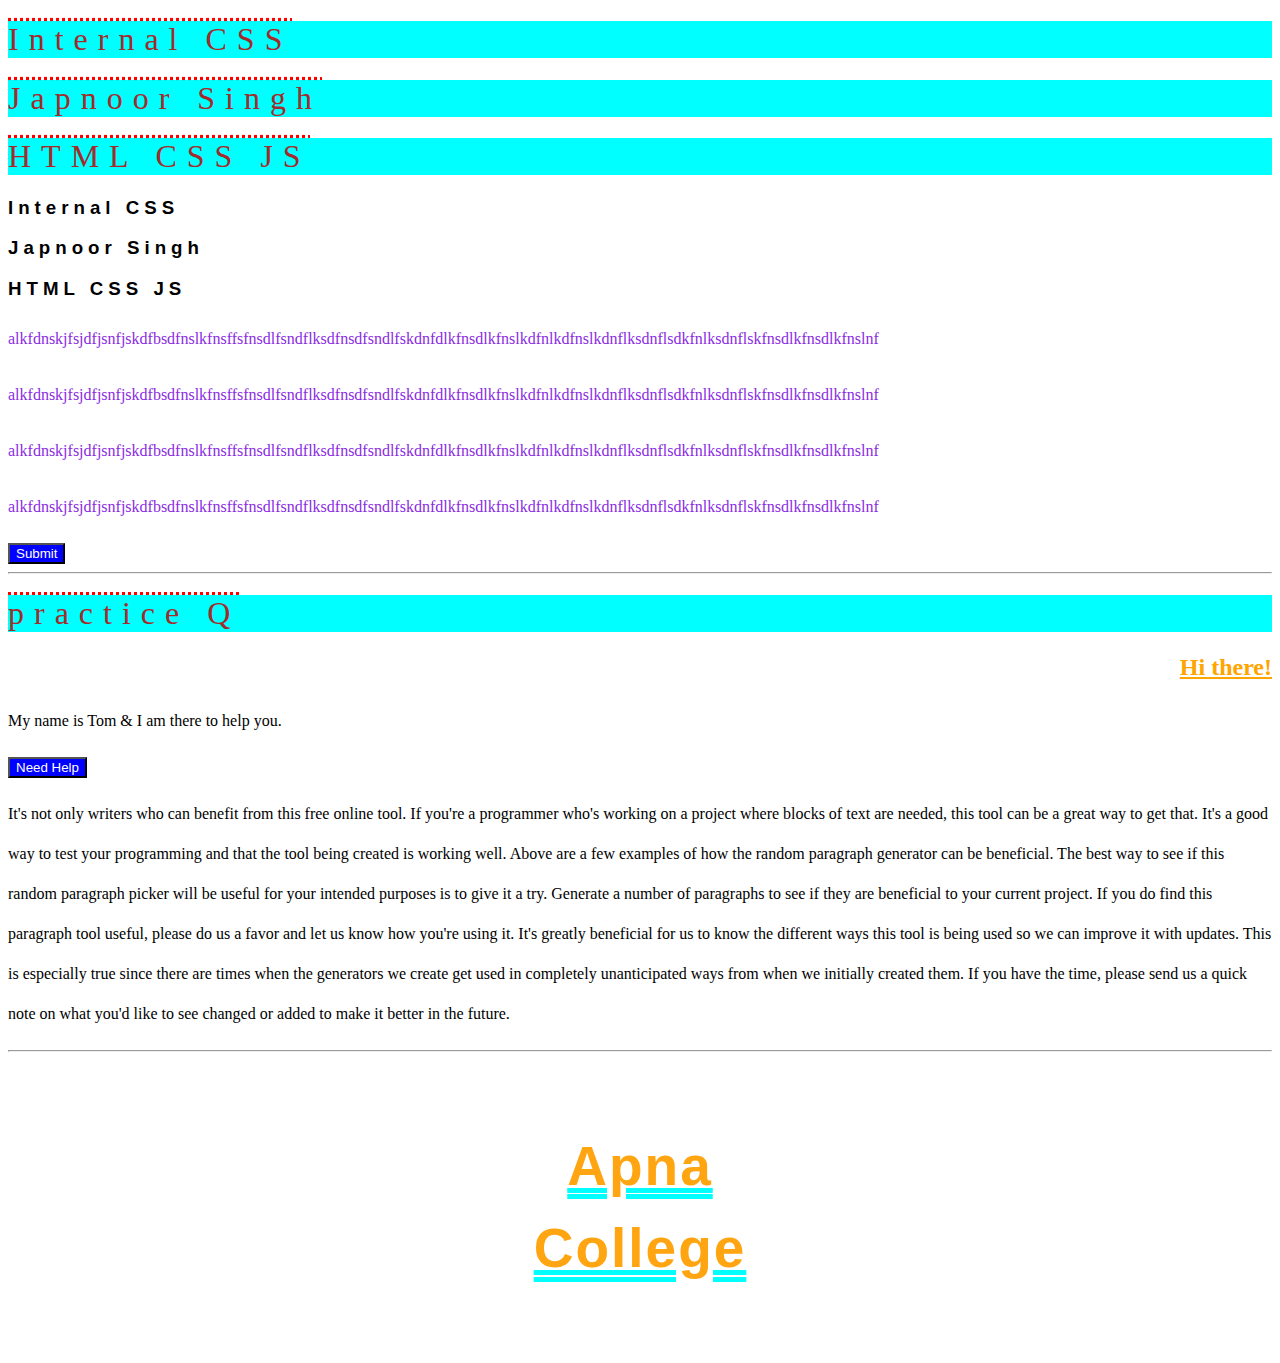
<file: index.html>
<!DOCTYPE html>
<html lang="en">
<head>
    <meta charset="UTF-8">
    <meta name="viewport" content="width=device-width, initial-scale=1.0">
    <link rel="stylesheet" href="css/style.css">
    <title>CSS</title>
    <!-- Internal CSS -->
    <style>
        h1{
            color: brown;
            background-color: aqua;
            
        }
    </style>

</head>


<body>



    
    <!--Inline css-->

    <!-- <h1>Japnoor Singh</h1>

     <p style="color:red">This is a paragraph</p>

    <button style="border-color: aqua ; color:brown; background-color: black;">Submit</button> -->

    <!-- Internal Sheet -->
    <h1>Internal CSS</h1>
    <h1>Japnoor Singh</h1>
    <h1>HTML CSS JS</h1>

    <!-- External Sheet -->

    <h3>Internal CSS</h3>
    <h3>Japnoor Singh</h3>
    <h3>HTML CSS JS</h3>
    <div>
    <p>alkfdnskjfsjdfjsnfjskdfbsdfnslkfnsffsfnsdlfsndflksdfnsdfsndlfskdnfdlkfnsdlkfnslkdfnlkdfnslkdnflksdnflsdkfnlksdnflskfnsdlkfnsdlkfnslnf</p>
    <p>alkfdnskjfsjdfjsnfjskdfbsdfnslkfnsffsfnsdlfsndflksdfnsdfsndlfskdnfdlkfnsdlkfnslkdfnlkdfnslkdnflksdnflsdkfnlksdnflskfnsdlkfnsdlkfnslnf</p>
    <p>alkfdnskjfsjdfjsnfjskdfbsdfnslkfnsffsfnsdlfsndflksdfnsdfsndlfskdnfdlkfnsdlkfnslkdfnlkdfnslkdnflksdnflsdkfnlksdnflskfnsdlkfnsdlkfnslnf</p>
    <p>alkfdnskjfsjdfjsnfjskdfbsdfnslkfnsffsfnsdlfsndflksdfnsdfsndlfskdnfdlkfnsdlkfnslkdfnlkdfnslkdnflksdnflsdkfnlksdnflskfnsdlkfnsdlkfnslnf</p>
    </div>

    <button>Submit</button>

    <hr>
    <h1>practice Q</h1>

    <h2>Hi there!</h2>

    <p>My name is Tom & I am there to help you.</p>

    <button>Need Help</button>


    <p>

        It's not only writers who can benefit from this free online tool. If you're a programmer who's working on a project where blocks of text are needed, this tool can be a great way to get that. It's a good way to test your programming and that the tool being created is working well.

    Above are a few examples of how the random paragraph generator can be beneficial. The best way to see if this random paragraph picker will be useful for your intended purposes is to give it a try. Generate a number of paragraphs to see if they are beneficial to your current project.

    If you do find this paragraph tool useful, please do us a favor and let us know how you're using it. It's greatly beneficial for us to know the different ways this tool is being used so we can improve it with updates. This is especially true since there are times when the generators we create get used in completely unanticipated ways from when we initially created them. If you have the time, please send us a quick note on what you'd like to see changed or added to make it better in the future.
    </p>

    <hr>


    <h4>apna <br> college</h1>

</body>
</html>
</file>
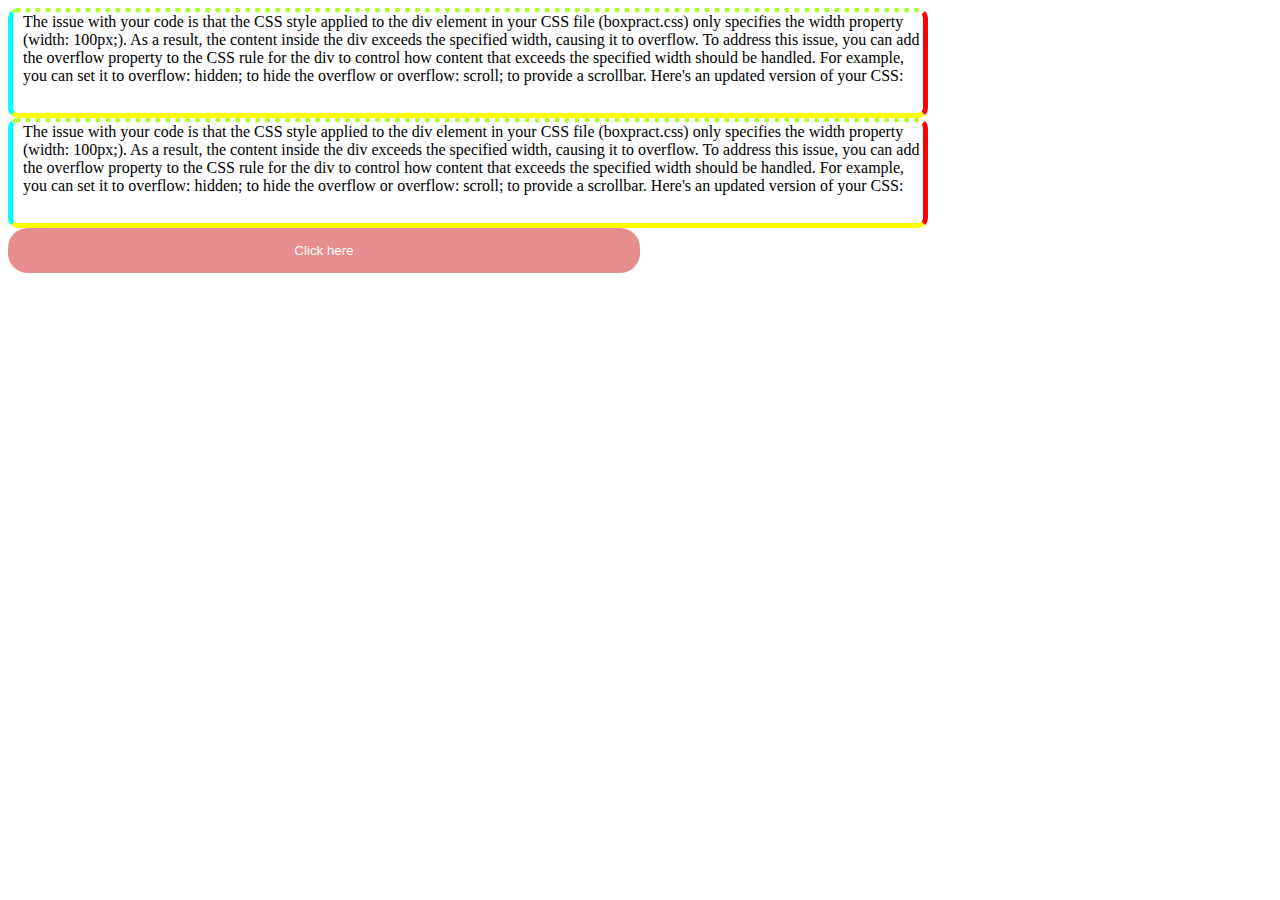
<file: boxpract.html>
<!DOCTYPE html>
    <html lang="en">
    <head>
        <meta charset="UTF-8">
        <meta name="viewport" content="width=device-width, initial-scale=1.0">
        <title>Document</title>
        <link rel="stylesheet" href="css/boxpract.css">
    </head>
    <body>

        <div>
            The issue with your code is that the CSS style applied to the div element in your CSS file (boxpract.css) only specifies the width property (width: 100px;). As a result, the content inside the div exceeds the specified width, causing it to overflow.

            To address this issue, you can add the overflow property to the CSS rule for the div to control how content that exceeds the specified width should be handled. For example, you can set it to overflow: hidden; to hide the overflow or overflow: scroll; to provide a scrollbar. Here's an updated version of your CSS:
        </div>

        <div>
            The issue with your code is that the CSS style applied to the div element in your CSS file (boxpract.css) only specifies the width property (width: 100px;). As a result, the content inside the div exceeds the specified width, causing it to overflow.

            To address this issue, you can add the overflow property to the CSS rule for the div to control how content that exceeds the specified width should be handled. For example, you can set it to overflow: hidden; to hide the overflow or overflow: scroll; to provide a scrollbar. Here's an updated version of your CSS:
        </div>
        
        <button>

            Click here
        </button>

    </body>
    </html>
</file>
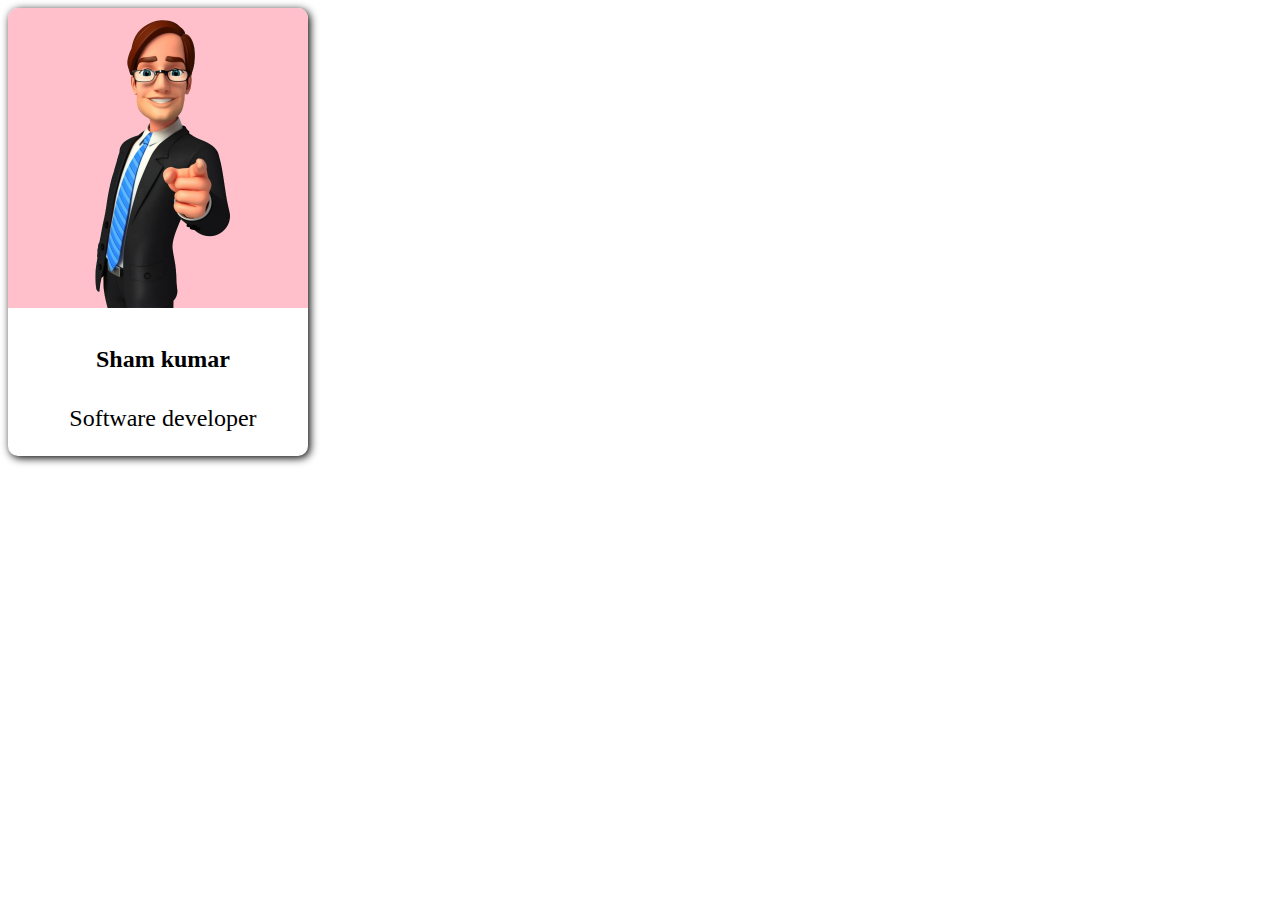
<file: cardhover.html>
<!DOCTYPE html>
<html lang="en">
<head>
    <meta charset="UTF-8">
    <meta name="viewport" content="width=device-width, initial-scale=1.0">
    <link rel="stylesheet" href="css/cardhover.css">
    <title>Card Hover</title>
</head>
<body>

    <div id="card">
        <img src="man.png" alt="man">
        <div id="desc">
        <h4>Sham kumar</h4>
        <p>Software developer</p>
        </div>
    </div>
    



</body>
</html>
</file>
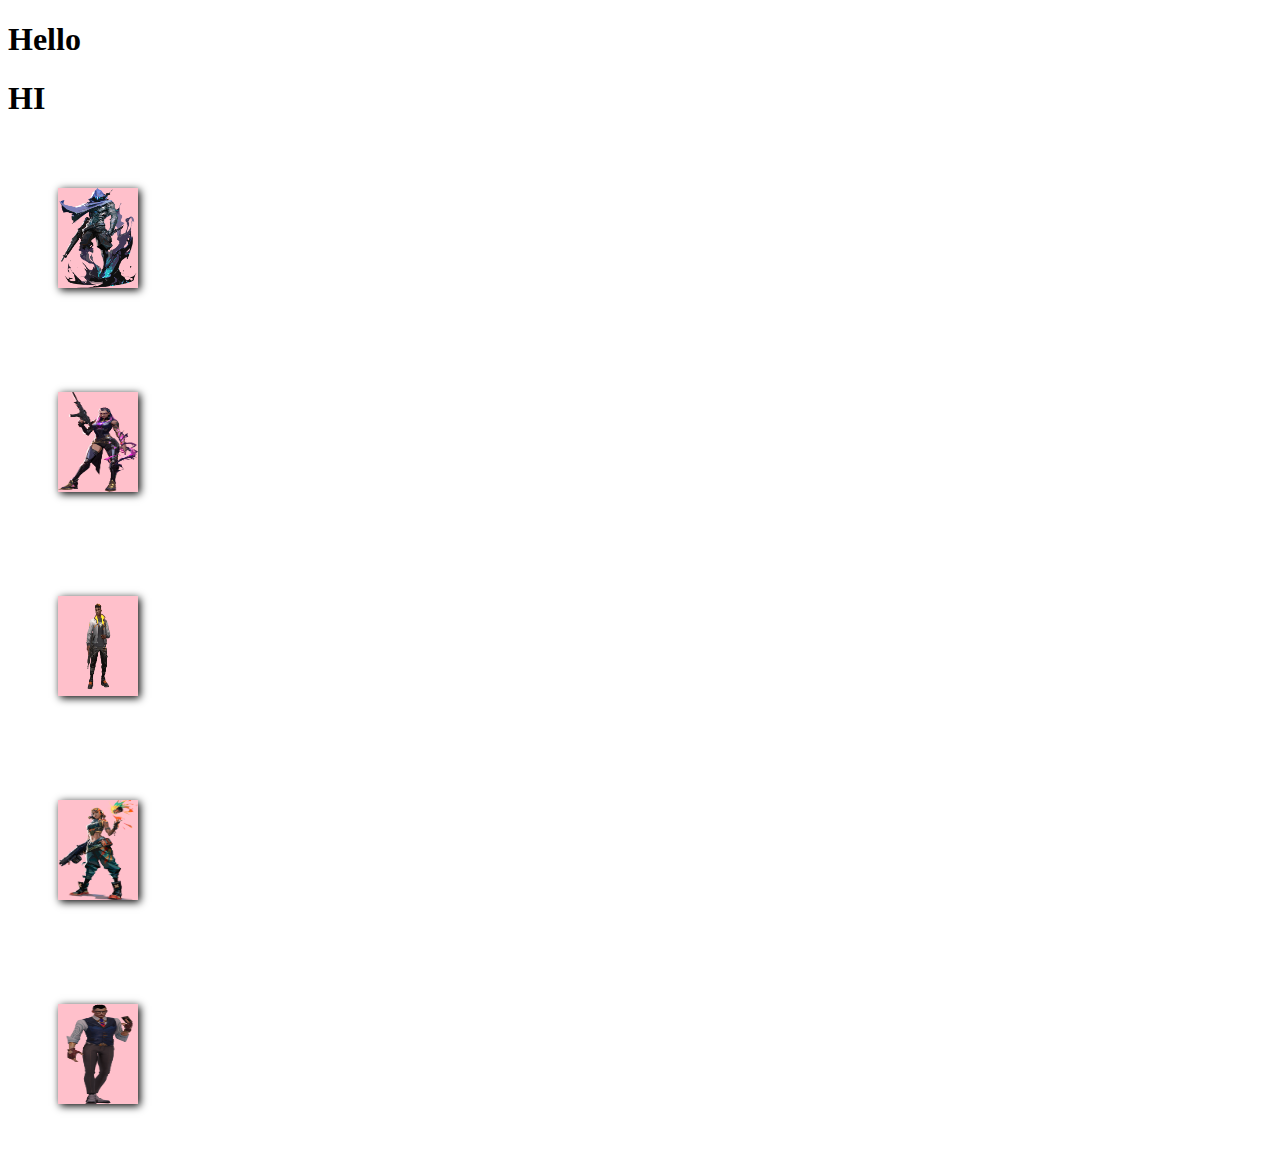
<file: displayproperty.html>
<!DOCTYPE html>
<html lang="en">
<head>
    <meta charset="UTF-8">
    <meta name="viewport" content="width=device-width, initial-scale=1.0">
    <title>Document</title>
    <link rel="stylesheet" href="css/displayproperty.css">
</head>
<body>
    <h1 id="one">Hello</h1>
    <h1 id="two">HI</h1>
    <div>
    <img src="omen.png" alt="" id="omen">
    </div>
    <div>
    <img src="reyna.png" alt="" id="reyna">
    </div>
    <div>
    <img src="phoenix.png" alt="" id="phoenix">
    </div>
    <div>
    <img src="raze.png" alt="" id="raze">
    </div>
     <div>
    <img src="chamber.png" alt="" id="chamber">
    </div>
</body>
</html>
</file>
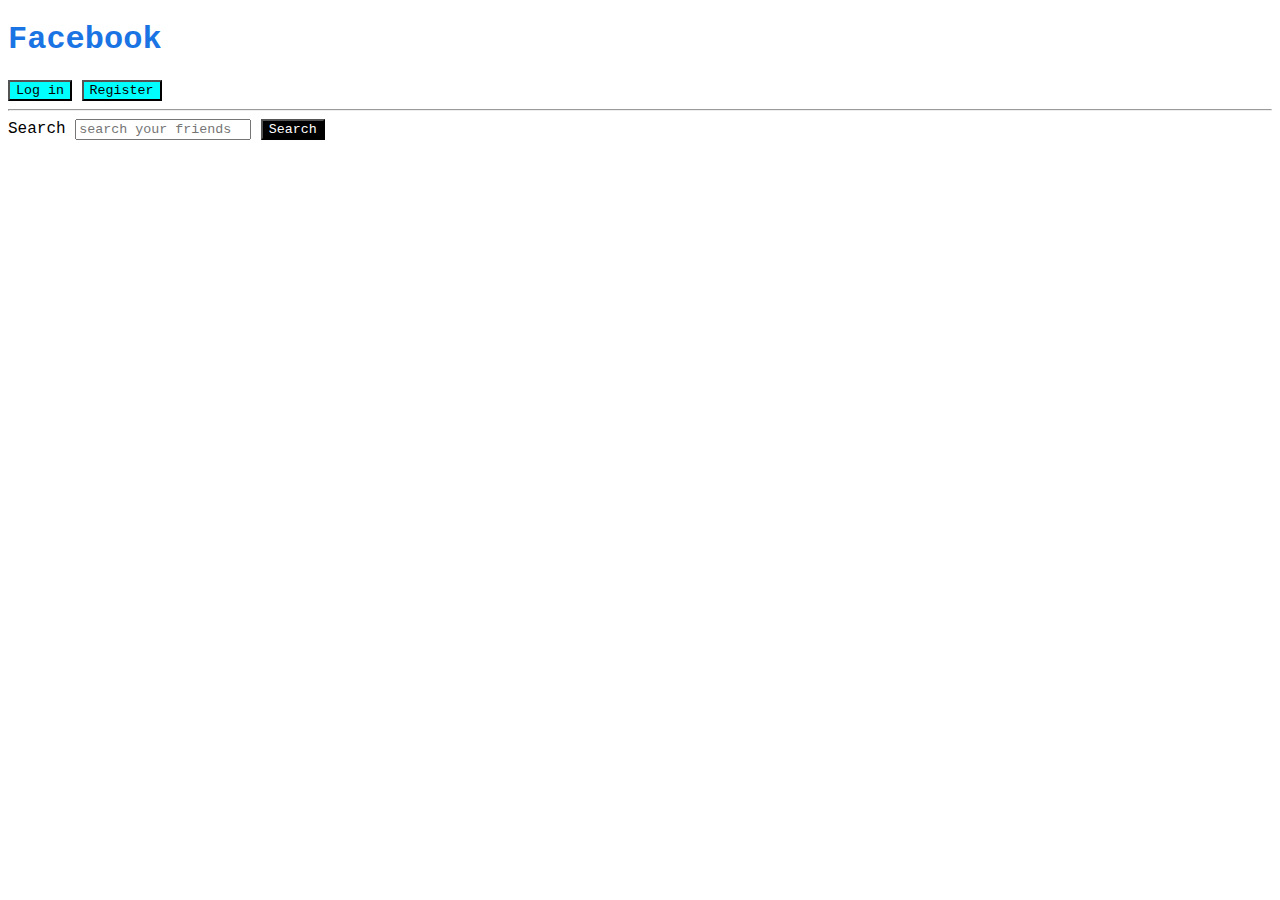
<file: facebookpract.htm>
<!DOCTYPE html>
<html lang="en">
<head>
    <meta charset="UTF-8">
    <meta name="viewport" content="width=device-width, initial-scale=1.0">
    <link rel="stylesheet" href="css/facebook.css">
    <title>Document</title>
</head>
<body>
    <h1 id="logo">Facebook</h1>
    <div>
        <button>Log in</button>
        <button>Register</button>
    </div>

    <hr> 

    Search 
    <input type="text" placeholder="search your friends">
    <button id="search">Search</button>
</body>
</html>
</file>
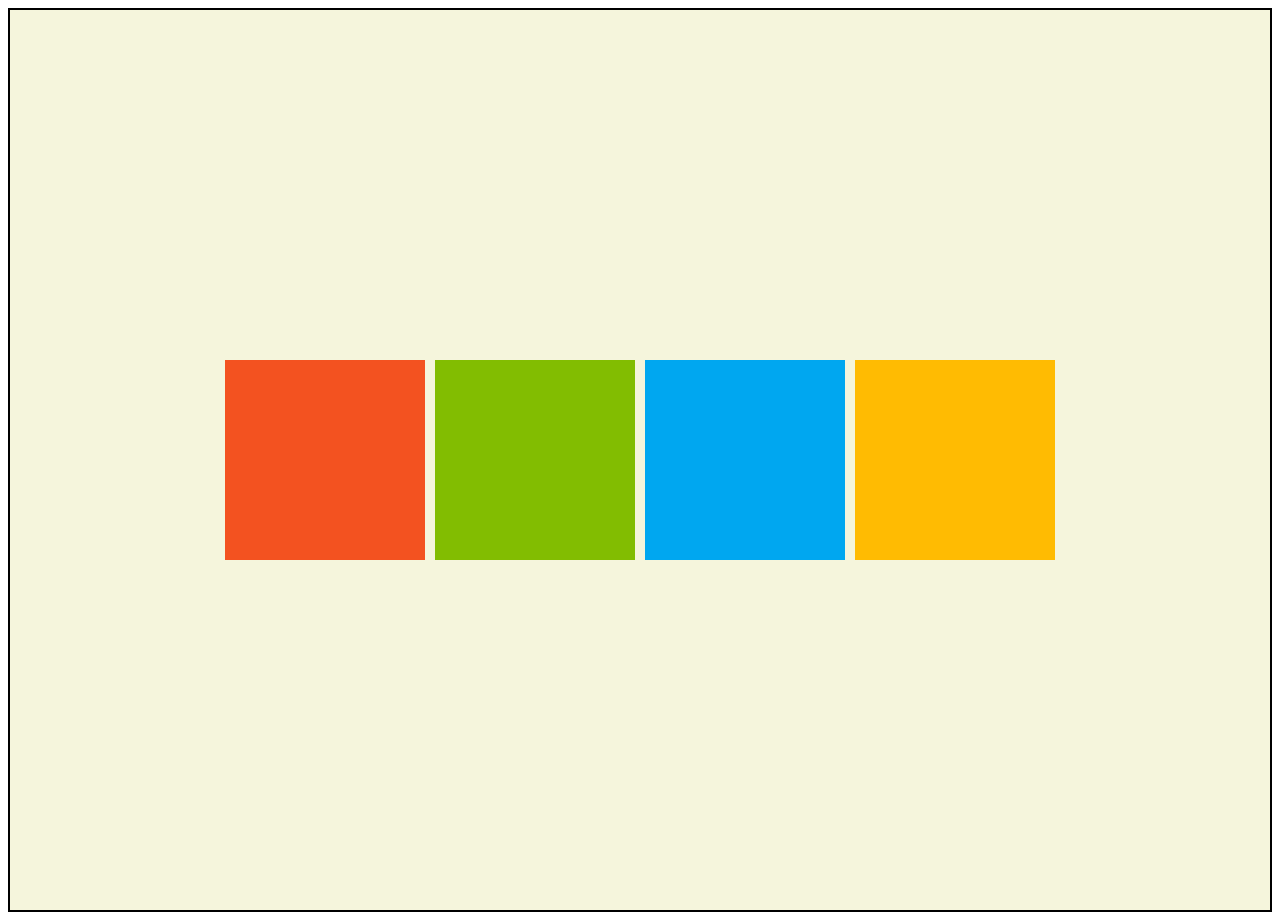
<file: flex.html>
<!DOCTYPE html>
<html lang="en">
<head>
    <meta charset="UTF-8">
    <meta name="viewport" content="width=device-width, initial-scale=1.0">
    <title>Document</title>
    <link rel="stylesheet" href="css/flex.css">
</head>
<body>
    <div class="container">
        <div class="box" id="box1"></div>
        <div class="box" id="box2"></div>
        <div class="box" id="box3"></div>
        <div class="box" id="box4"></div>
    </div>

</body>
</html>
</file>
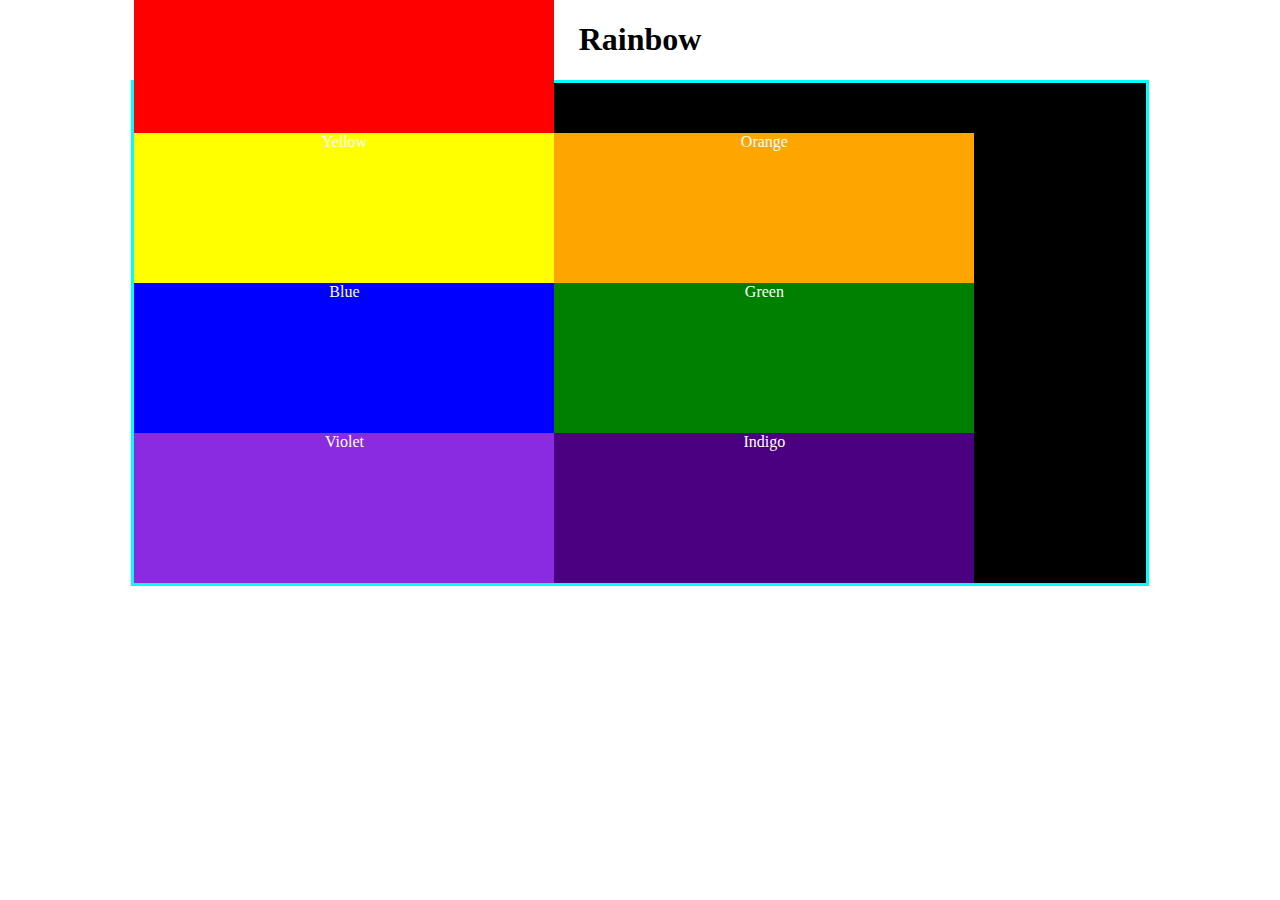
<file: flexbox.html>
<!DOCTYPE html>
<html lang="en">
<head>
    <meta charset="UTF-8">
    <meta name="viewport" content="width=device-width, initial-scale=1.0">
    <title>Document</title>
    <link rel="stylesheet" href="css/flexbox.css">
</head>
<body>
    <h1>Rainbow</h1>
    <div id="container">
        <div>Violet</div>
        <div>Indigo</div>
        <div>Blue</div>
        <div>Green</div>
        <div>Yellow</div>
        <div>Orange</div>
        <div>Red</div>
    </div>
</body>
</html>
</file>
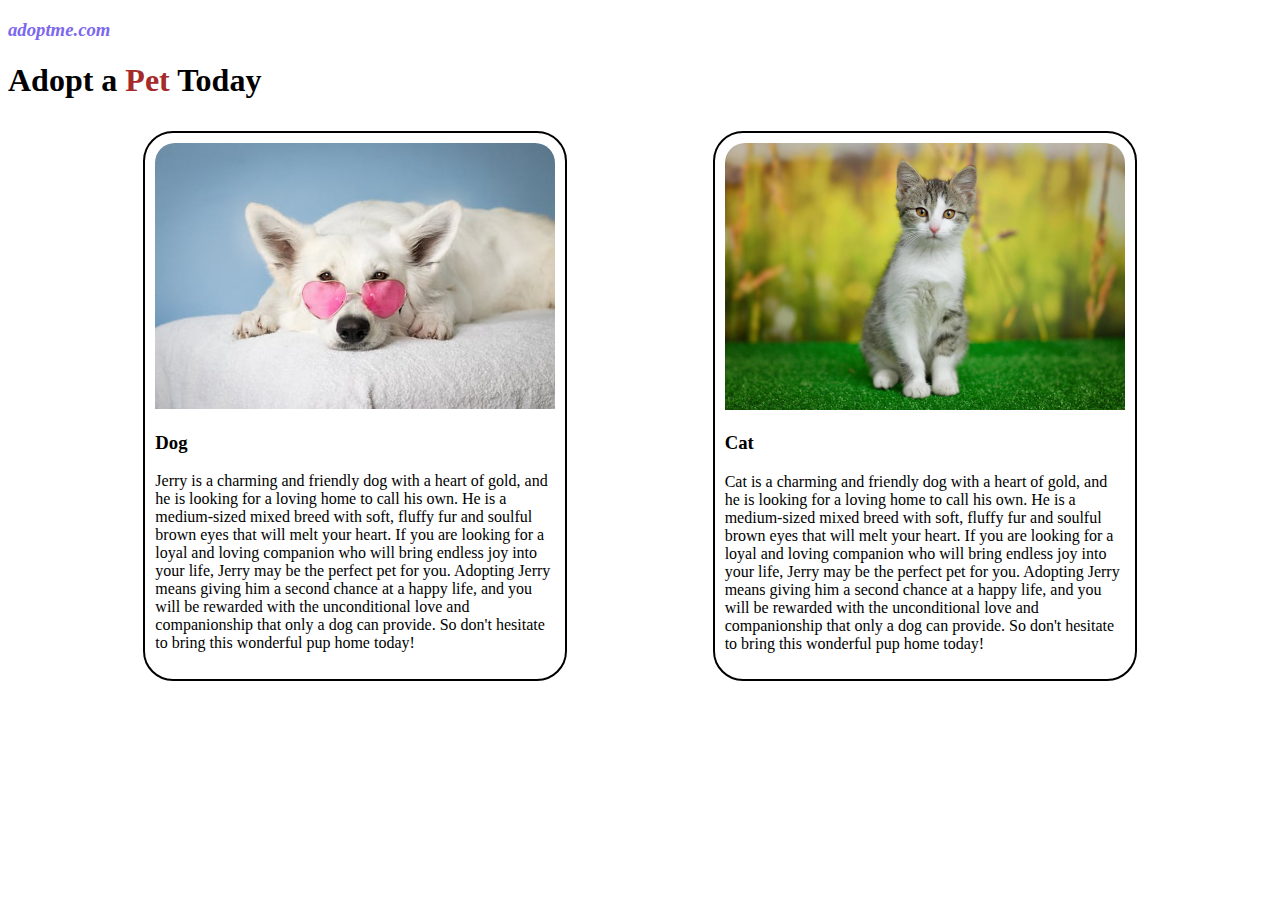
<file: petadopt.html>
<!DOCTYPE html>
<html lang="en">
<head>
    <meta charset="UTF-8">
    <meta name="viewport" content="width=device-width, initial-scale=1.0">
    <title>Pet Adopt</title>
    <link rel="stylesheet" href="css/petadopt.css">
</head>
<body>
    <h3 id="link">adoptme.com</h3>
    
    <h1>Adopt a <span id="petSpan">Pet</span> Today</h1>

    <div class="container">
        <div class="pet">

            <img src="dog.jpeg" alt="dog" id="dogimg">
            <h3>Dog</h3>
            <p>Jerry is a charming and friendly dog with a heart of gold, and
                he is looking for a loving home to call his own. He is a
                medium-sized mixed breed with soft, fluffy fur and soulful
                brown eyes that will melt your heart. If you are looking for a
                loyal and loving companion who will bring endless joy into
                your life, Jerry may be the perfect pet for you. Adopting Jerry
                means giving him a second chance at a happy life, and you
                will be rewarded with the unconditional love and
                companionship that only a dog can provide. So don't hesitate
                to bring this wonderful pup home today!</p>
        </div>
        <div class="pet"> 
            <img src="cat.jpg" alt="cat" id="catimg">
            <h3>Cat</h3>
            <p>Cat is a charming and friendly dog with a heart of gold, and
                he is looking for a loving home to call his own. He is a
                medium-sized mixed breed with soft, fluffy fur and soulful
                brown eyes that will melt your heart. If you are looking for a
                loyal and loving companion who will bring endless joy into
                your life, Jerry may be the perfect pet for you. Adopting Jerry
                means giving him a second chance at a happy life, and you
                will be rewarded with the unconditional love and
                companionship that only a dog can provide. So don't hesitate
                to bring this wonderful pup home today!</p>
        </div>
    </div>
</body>
</html>
</file>
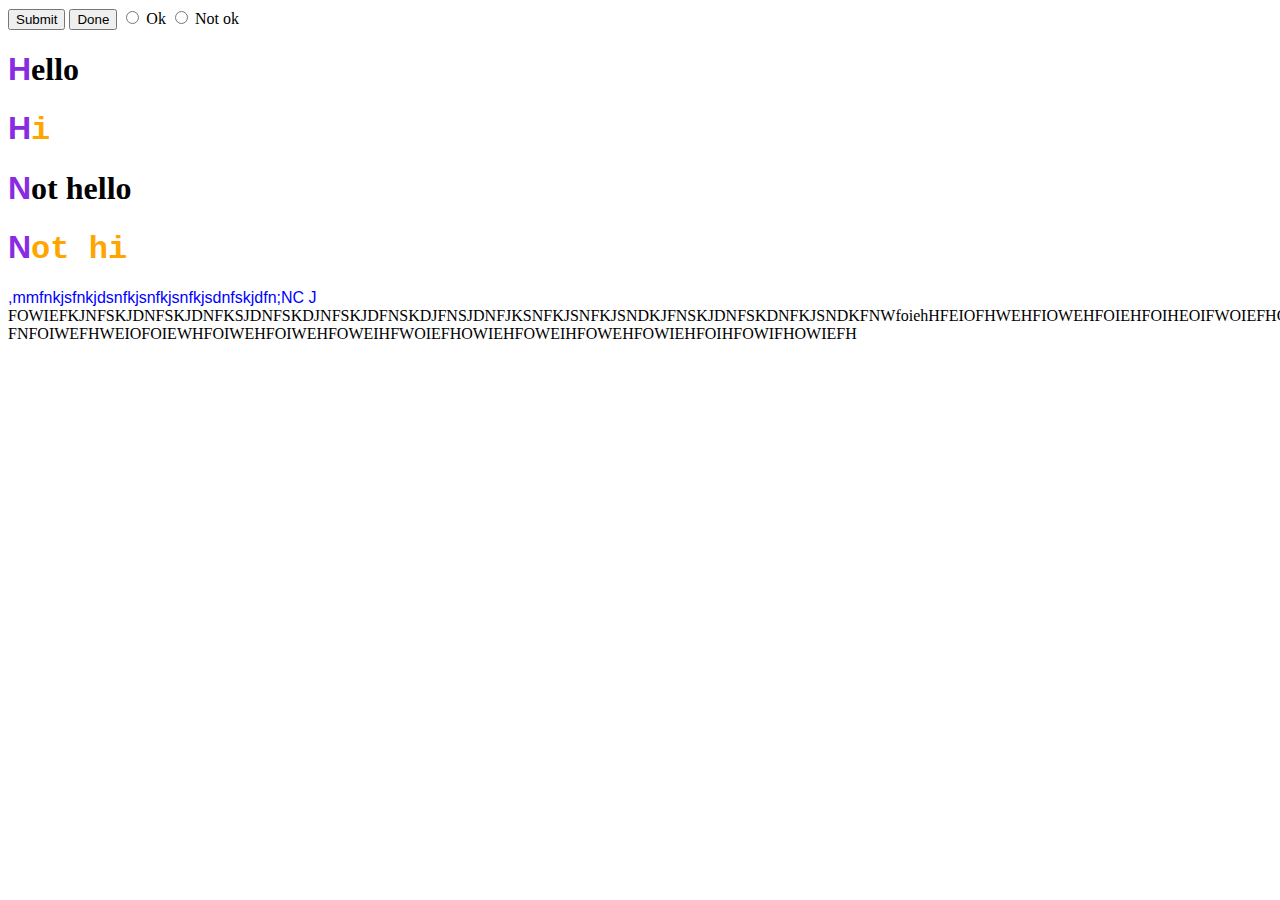
<file: pseudoPract.html>
<!DOCTYPE html>
<html lang="en">
<head>
    <meta charset="UTF-8">
    <meta name="viewport" content="width=device-width, initial-scale=1.0">
    <link rel="stylesheet" href="css/pseudoPract.css">
    <title>Document</title>
</head>
<body>
    <button>Submit</button>
    <button>Done</button>

    <input type="radio" id="ok" name="agree">
    <label for="ok">Ok</label>
    <input type="radio" id="notok" name="agree">
    <label for="notok">Not ok</label>

    <h1>Hello</h1>
    <h1>Hi</h1>
    <h1>Not hello</h1>
    <h1>Not hi</h1>

    <p>,mmfnkjsfnkjdsnfkjsnfkjsnfkjsdnfskjdfn;NC J  [base64]
        FNFOIWEFHWEIOFOIEWHFOIWEHFOIWEHFOWEIHFWOIEFHOWIEHFOWEIHFOWEHFOWIEHFOIHFOWIFHOWIEFH
    </p>

</body>
</html>
</file>
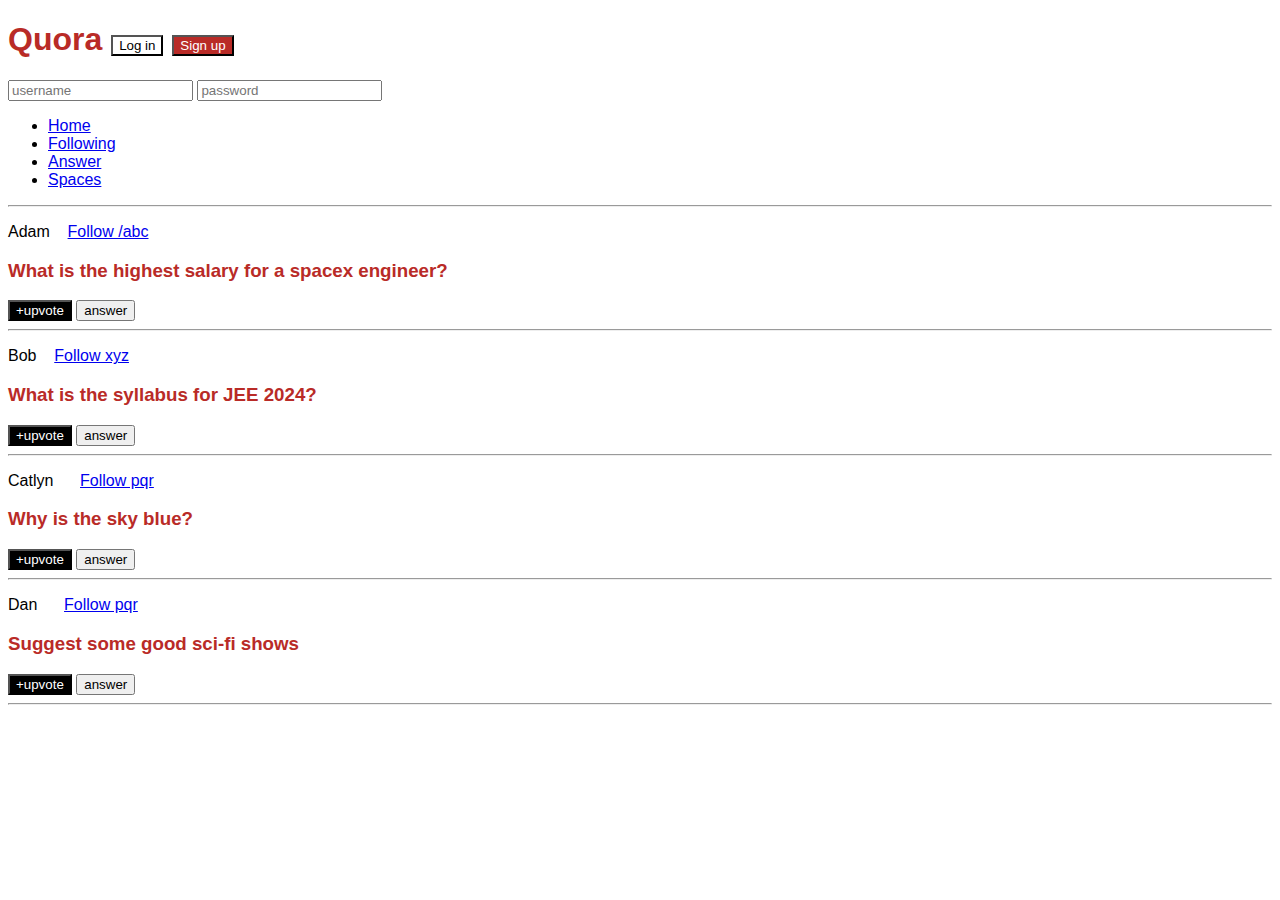
<file: QuoraPract.html>
<!DOCTYPE html>
<html lang="en">
  <head>
    <meta charset="UTF-8" />
    <meta http-equiv="X-UA-Compatible" content="IE=edge" />
    <meta name="viewport" content="width=device-width, initial-scale=1.0" />
    <link rel="stylesheet" href="css/quora.css">
    <title>CSS Chapter2</title>
  </head>
  <body>

    <header>
        <h1>Quora 
            <button id="login">Log in</button>
            <button id="signup">Sign up</button>
        </h1>
        <div>
            <input type="text" placeholder="username">
            <input type="password" placeholder="password">
        </div>
        <nav>
            <ul>
                <li><a href="/home">Home</a></li>
                <li><a href="/following">Following</a></li>
                <li><a href="/answer">Answer</a></li>
                <li><a href="/spaces">Spaces</a></li>
            </ul>
        </nav>
        <hr>
    </header>
    
    <main>
        <p>
        Adam &nbsp;&nbsp;
        <a class="follow" href="/adam">Follow /abc</a></span>
        </p>
        <h3>What is the highest salary for a spacex engineer?</h3>
        <span>
            <button class="upvote">+upvote</button>
            <button>answer</button>
        </span>
        <hr />

        <p>
        Bob &nbsp;&nbsp;
        <a class="follow" href="/bob">Follow xyz</a>
        </p>
        <h3>What is the syllabus for JEE 2024?</h3>
        <span>
            <button class="upvote">+upvote</button>
            <button>answer</button>
        </span>
        <hr />

        <p>
        Catlyn &nbsp;&nbsp;&nbsp;&nbsp;
        <a class="follow" href="/catlyn">Follow pqr</a>
        </p>
        <h3>Why is the sky blue?</h3>
        <span>
            <button class="upvote">+upvote</button>
            <button>answer</button>
        </span>
        <hr />

        <p>
            Dan &nbsp;&nbsp;&nbsp;&nbsp;
            <a class="follow" href="/dan">Follow pqr</a>
            </p>
            <h3>Suggest some good sci-fi shows</h3>
            <span>
                <button class="upvote">+upvote</button>
                <button>answer</button>
            </span>
            <hr />
    </main>
  </body>
</html>
</file>
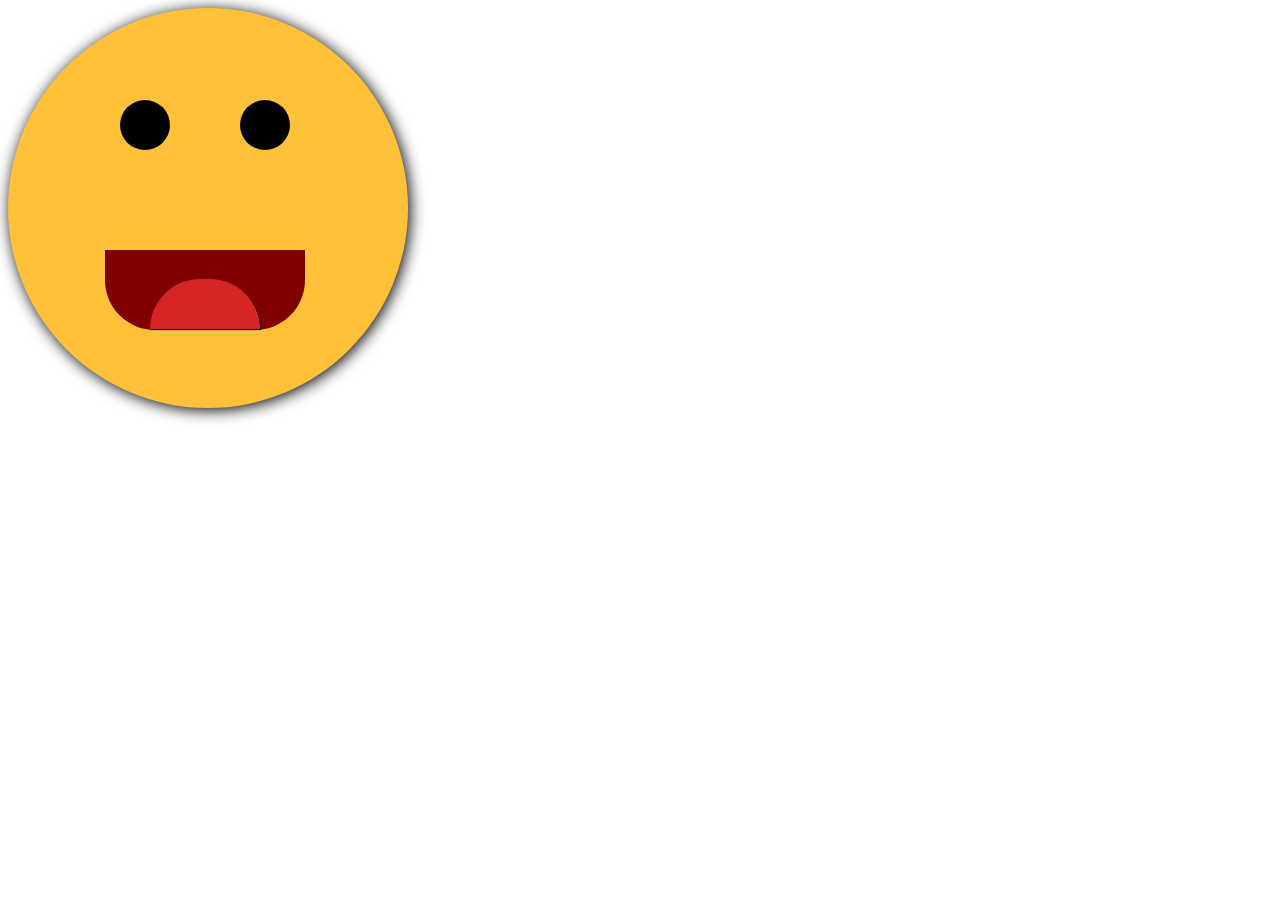
<file: smileyface.html>
<!DOCTYPE html>
<html lang="en">
<head>
    <meta charset="UTF-8">
    <meta name="viewport" content="width=device-width, initial-scale=1.0">
    <title>Document</title>
    <link rel="stylesheet" href="css/smileyface.css">
</head>
<body>
    <div id="face">

        <div id="mouth">

            <div id="tongue"></div>

        </div>
        
        <div>
            <div class="leye"><div class =""></div></div>
            <div class="reye"></div>
        </div>
    </div>
</body>
</html>
</file>
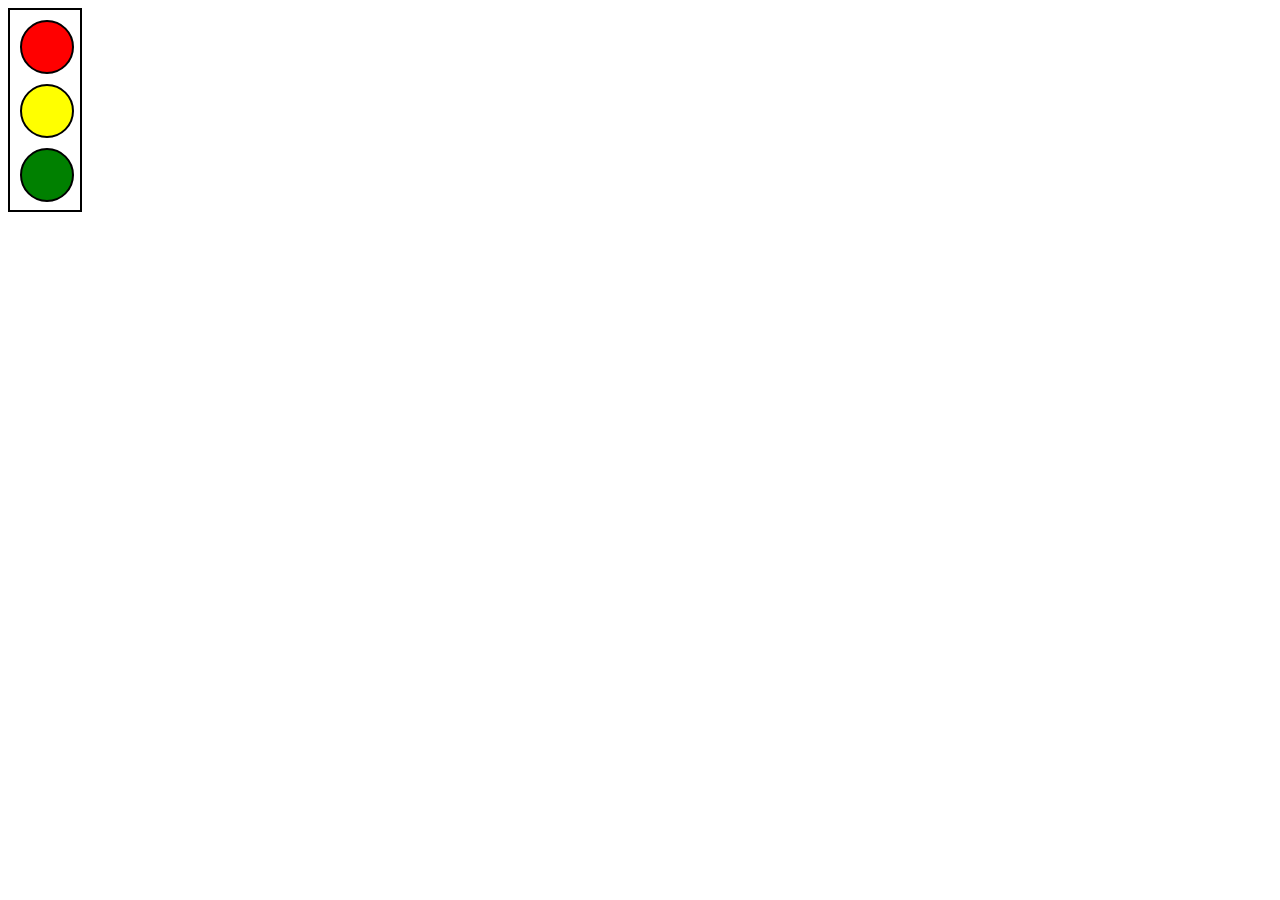
<file: trafficlight.html>
<!DOCTYPE html>
<html lang="en">
<head>
    <meta charset="UTF-8">
    <meta name="viewport" content="width=device-width, initial-scale=1.0">
    <title>Document</title>
    <link rel="stylesheet" href="css/trafficlight.css">
</head>
<body>
    
    <div id="outer">
        <div class="inner" id="red"></div>
        <div class="inner" id="yellow"></div>
        <div class="inner" id="green"></div>
    </div>

</body>
</html>
</file>
<file: css/style.css>
h1{
    font-weight: normal;
    text-decoration: dotted overline;
    text-decoration-color: red;
    letter-spacing: 10px;
}
h3{
    color:black;
    
    font-family: Impact, Haettenschweiler, 'Arial Narrow Bold', sans-serif;
    letter-spacing: 5px;       
}

div{
    
    color:blueviolet;
    
}

button{
    background-color: blue;
    color: white;
    
}

h2{
    color: orange;
    text-align: end;
    text-decoration: underline;
}

/* p{
    
    color : red;
    font-weight: bolder;
    text-decoration: double line-through;
    text-decoration-color: green;
} */

p{
    line-height: 2.5;
    
}

h4{
    font-family: 'Lucida Sans', 'Lucida Sans Regular', 'Lucida Grande', 'Lucida Sans Unicode', Geneva, Verdana, sans-serif;
    color: #ffa511;
    text-align: center;
    font-size: 55px;
    font-weight: 900px;
    letter-spacing: 2px;
    line-height: 1.5    ;
    text-decoration: double aqua underline;
    text-transform: capitalize;

}
</file>
<file: css/boxpract.css>
div{
height: 100px;
width:900px;
/* border-width: 2px;
border-style: solid;
background-color: rgb(197, 146, 146);
 */
border: solid black 5px ;
border-left-color: aqua ;
border-right-color: red ;
border-bottom-color: yellow;
border-top-color: greenyellow;
border-top-style: dotted;

border-radius: 10px;

padding-left: 10px

}

button{
    padding: 15px;
    width: 50%;
    align-items: center;
    border: none;
    background-color: rgb(230, 141, 141);
    color: white;
    border-radius: 20px;

}

button:hover{
    background-color: brown;

}
</file>
<file: css/cardhover.css>
#card{
    
    width: 300px;
    display: inline-block;
    border-radius: 10px;
    font-size: x-large;
    box-shadow: 2px 2px 8px black;
    text-align: center;
    transition-duration: 0.5s;
}

#card:hover{
    transform: scale(1.05);
    box-shadow: 5px 5px 10px black;
}

img{
    border-radius: 10px 10px 0 0 ;  
    background-color: pink;
    width: 100%;

}

#desc{
    padding: 0 0 0 10px
}
</file>
<file: css/displayproperty.css>
/* h1{
    display: inline;
} */

img{
    height: 100px;
    width: 80px;
    background: pink;
    /* transition: margin-left 1s ease-in 0s; */
    transition-duration: 1s;
    margin: 50px;
    box-shadow: 2px 2px 8px black;
    

    
}

#omen:hover{
    transform:rotate(360deg);
    /* transform: translate(100px); */
    /* transform: scale(0.5); */
    /* transition-duration: 1s; */

}

#reyna:hover{
    /* transform:rotate(20deg); */
    transform: scale(3);
    /* transition-duration: 1s; */

}

#phoenix:hover{
    transform:translate(100px);
}
#raze:hover{
    transform:skew(50deg);
}

#chamber:hover{
    transform:rotate(360deg)  scale(5) ;
}
</file>
<file: css/facebook.css>
*{
    font-family: 'Courier New', Courier, monospace;
}
#logo{
    color: #1b74e4;
}

div button{
    background-color: aqua;
}

#search{
    background-color: black;
    color: white;
}
</file>
<file: css/flex.css>
.container{
    height: 100vh;
    border: 2px solid black;
    background-color: beige;
    display: flex; /* by default row*/
    flex-direction: row;
    flex-wrap: wrap;
    justify-content: center;
    align-items: center;
    align-content: center; /* works when to remove space between items or for small screen*/    
}

.box{
    width: 200px;
    height: 200px;
    margin: 5px;
}
#box1{
    background-color: #f35220;
    
}

#box2{
    background-color: #82bd01;
    /* align-self: start; */
    /* does not work when container has algn-content property */
}

#box3{
    background-color: #00a7f0;
}

#box4{
    background-color: #ffbb02;
}
</file>
<file: css/flexbox.css>
#container{
    margin: 10px auto;
    border: 3px solid aqua;
    background-color: black;
    color: white;
    
    width: 80%;
    height: 500px;
    display: flex;
    flex-direction: row;
    justify-content: flex-start;
    flex-wrap: wrap-reverse;
}

h1{
    text-align: center;
}
#container div{
    text-align: center;
    width: 420px;
    height: 150px;
}



div:nth-child(1){
    background-color: blueviolet;
}

div:nth-child(2){
    background-color: indigo;
}

div:nth-child(3){
    background-color: blue;
}

div:nth-child(4){
    background-color: green;
}

div:nth-child(5){
    background-color: yellow;
}

div:nth-child(6){
    background-color: orange;
}

div:nth-child(7){
    background-color: red;
}
</file>
<file: css/petadopt.css>
#link{
    font-style: italic;
    color: mediumslateblue;
}

#petSpan{
    color: brown;
    
}

#dogimg,#catimg{
    border-radius: 20px 20px 0 0;
    width: 100%;
}

.container{
    display: flex;
    justify-content: space-evenly;
}

.pet {
    border-radius: 30px;
    width: 400px;
    padding: 10px;
    border: 2px solid black;
    margin: 10px;
}

@media(max-width:500px) {
    .container{
        flex-wrap: wrap;
    }
}
</file>
<file: css/pseudoPract.css>
button:hover{
    background-color: black;
    color: red;
}

button:active{
    background-color: yellow;
    color: blue;
}

input[type="radio"]:checked + label{
    color: red;
    background-color: yellow;
}

h1:nth-of-type(2n){
    color: orange;
    font-family: 'Courier New', Courier, monospace;
}

h1::selection{
    background-color: brown;
}

p::first-line{
    font-family: Impact, Haettenschweiler, 'Arial Narrow Bold', sans-serif;
    color: blue;
}

h1::first-letter{
    font-family: Impact, Haettenschweiler, 'Arial Narrow Bold', sans-serif;
    color: blueviolet;
}
</file>
<file: css/quora.css>
*{
    font-family: Verdana, Geneva, Tahoma, sans-serif;
    
}

h1,h3{
    color: #b92b27;
}

#login{
    background-color: white;
}

#signup{
    background-color: #b92b27;
    color: white;
}

.upvote{
    background-color: black;
    color: white;
    
}
</file>
<file: css/smileyface.css>
#face{
    width: 400px;
    height: 400px;
    background-color: rgb(255, 193, 58);
    border-radius: 50%;
    box-shadow: 2px 2px 15px black;
}

#mouth{
    width: 200px;
    height: 80px;
    background-color: maroon;
    border-radius: 0 0 50px 50px;
    position: absolute;
    top: 250px;
    left: 105px;
}

#tongue{
    width: 110px;
    height: 50px;
    background-color: rgb(214, 37, 37);
    border-radius : 50px 50px 0 0 ;
    position: absolute;
    left: 45px;
    top: 28.5px;
    box-shadow: 1px 1px 1px black; 
}

.leye,.reye{
    width: 50px;
    height: 50px;
    background-color: black;
    border-radius: 50%;
    display: inline-block;
    position: absolute;
    top: 100px;
    left: 120px;
}
.reye{
    left: 240px;
}
</file>
<file: css/trafficlight.css>
#outer{
    height: 200px;
    width: 70px;
    border: 2px solid black;
}

.inner{
    height: 50px;
    width: 50px;
    border: 2px solid black;
    margin: 10px;
    border-radius: 50%;
    
}

#red{
    background-color: red;
}
#yellow{
    background-color: yellow;
}

#green{
    background-color: green;
}
</file>
